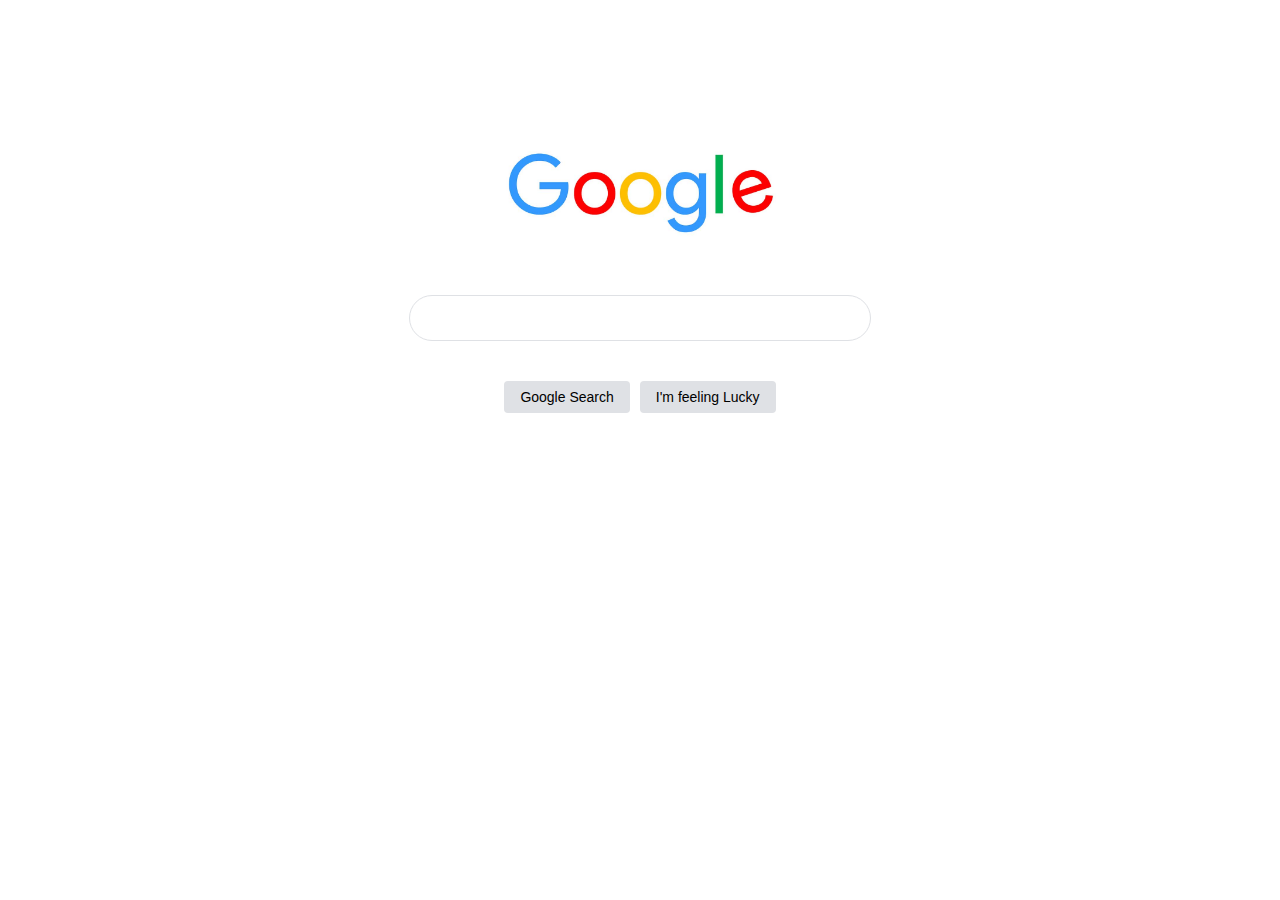
<file: index.html>
<!DOCTYPE html>
<html lang="en">
<head>
    <meta charset="UTF-8">
    <meta http-equiv="X-UA-Compatible" content="IE=edge">
    <meta name="viewport" content="width=device-width, initial-scale=1.0">
    <link rel="stylesheet" href="styles.css">
    <title>google</title>
</head>
<body>
    <div class="main">
        <img class="google-img" src="Google.jpg">
        <input class="text-field" type="text">
        <div class="btn-wrapper">
            <button class="btn">Google Search</button>
            <button class="btn">I'm feeling Lucky</button>
        </div>
    </div>
</body>
</html>
</file>
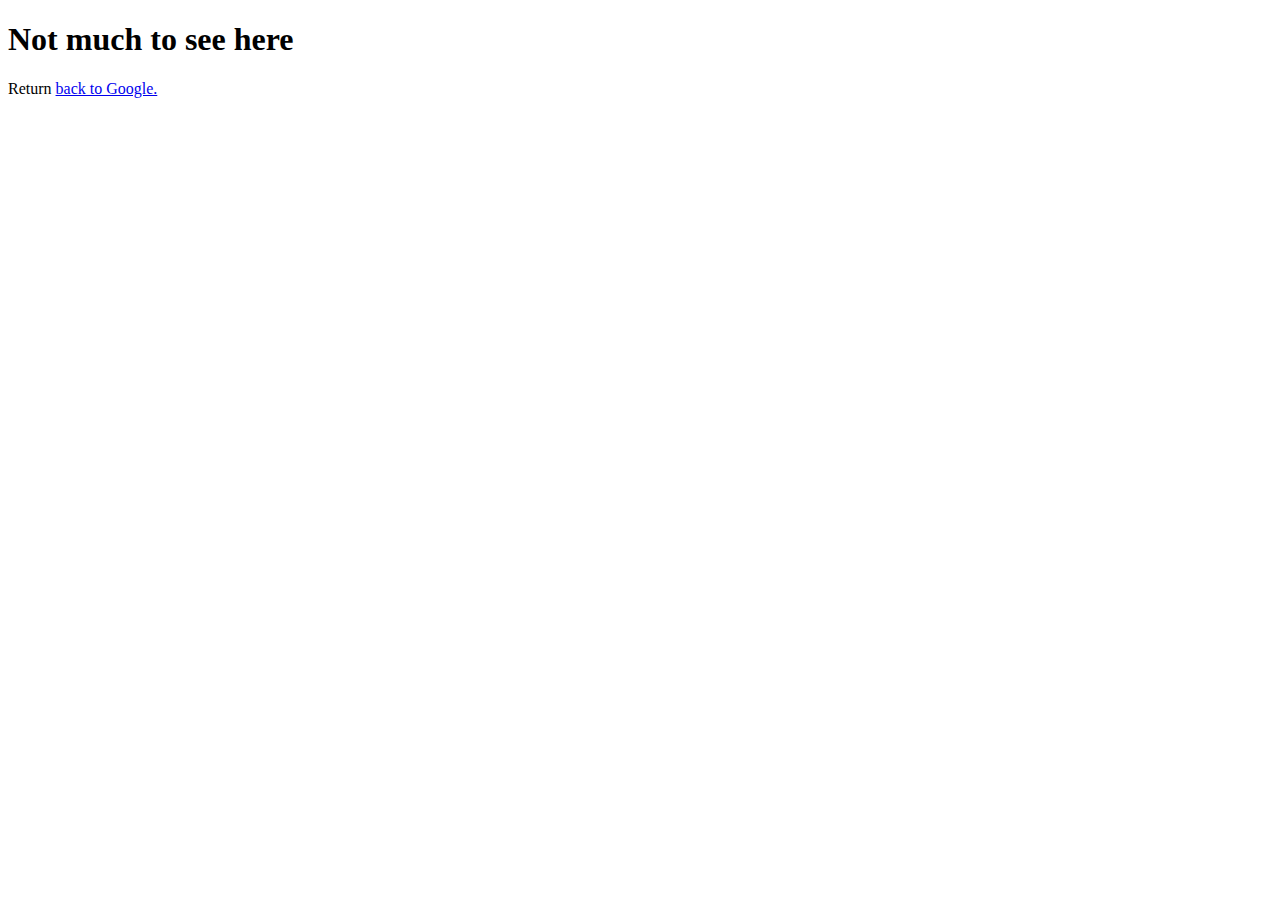
<file: blog.html>
<!DOCTYPE html>
<html lang="en">
<head>
    <meta charset="UTF-8">
    <meta http-equiv="X-UA-Compatible" content="IE=edge">
    <meta name="viewport" content="width=device-width, initial-scale=1.0">
    <title>blog</title>
</head>
<body>
    <h1>Not much to see here</h1>
    <p>Return <a href="index.html">back to Google.</a></p>
</body>
</html>
</file>
<file: styles.css>
/* body, html {
    margin: 0;
    padding: 0; 
}

img {
    width: 30%;
    display: block;
    min-width: 272px;
}

input {
    box-sizing: border-box;
    display: block;
    border-radius: 24px;
    border: 1px solid rgb(223, 225, 229);
    height: 44px;
    margin: 0 auto 29px;
    max-width: 564px;
    width: 90%;
    padding-left: 30px;
    font-size: 16px;
}

button {
    box-sizing: border-box;
    margin-top: 0;
    padding: 0 16px;
    font-size: 14px;
    height: 36px;
    background-color: #f8f9fa;
    border: 1px solid #f8f9fa;
    cursor: pointer;
} */

/* button:first-of-type {
    margin-right: 8px;
    margin-left: calc(50% - 131.5px);
}

button::hover {
    cursor: pointer;   
} */

.main{
    margin-top: 100px;
    padding: auto;
}

.google-img {
    display: block;
    width: 300px;
    margin-right: auto;
    margin-left: auto;
}

.text-field {
    display: block;
    margin: 5px auto 10px auto;
    width: 400px;
    line-height: 24px;
    padding: 10px 30px 10px 30px;
    border-width: 1px;
    border: 1px solid #dfe1e5;
    border-radius: 24px;
}

.btn{
    margin-left: 5px;
    margin-right: 5px;
    margin-top: 30px;
    background: #dfe1e5;
    border: none;
    padding-top: 8px;
    padding-bottom: 8px;
    padding-left: 16px;
    padding-right: 16px;
    border-radius: 4px;
    font-size: 14px;
}

.btn-wrapper{
    display: flex;
    justify-content: center;
}
</file>
